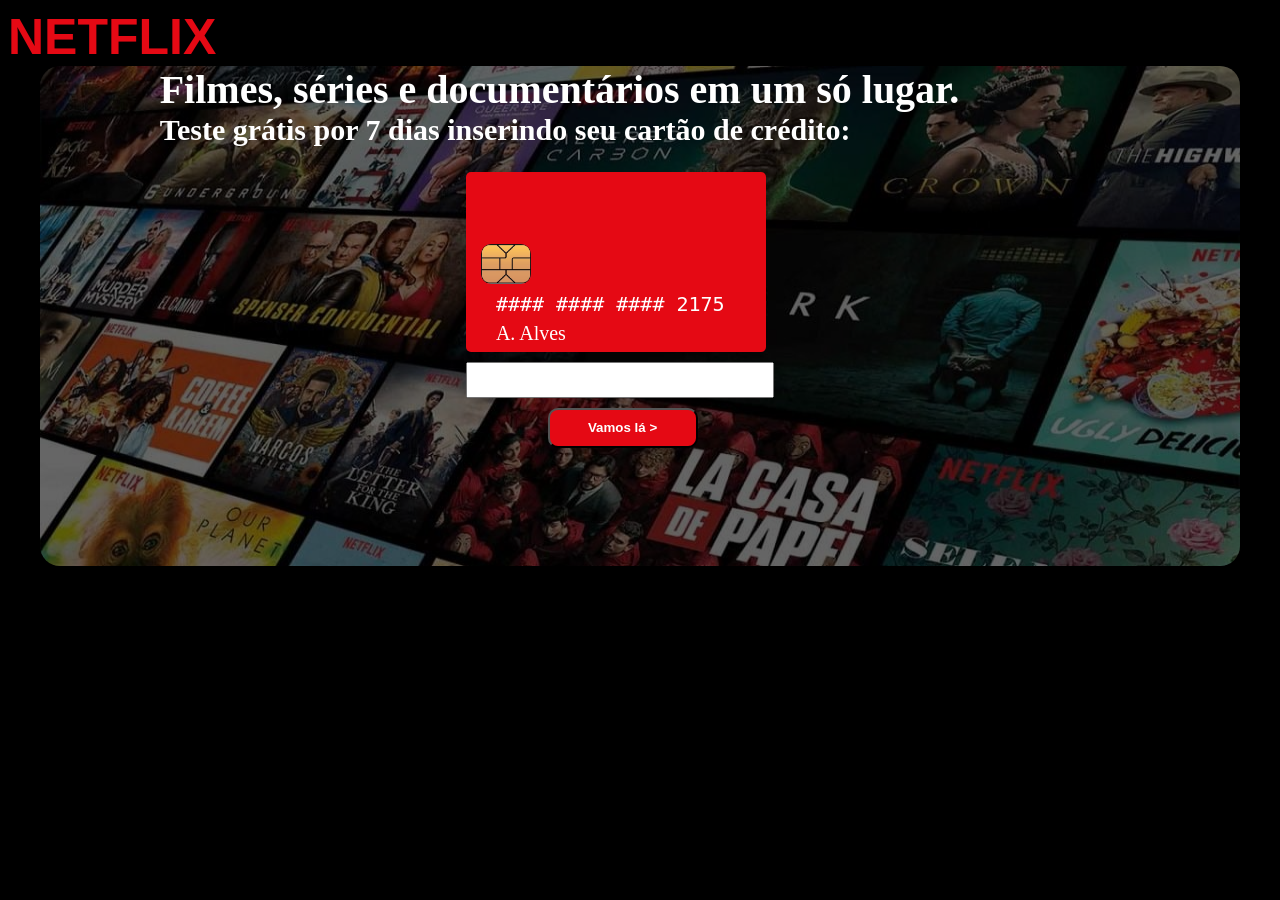
<file: index.html>
<!DOCTYPE html>
<html>
  <head>
    <meta charset="utf-8">
    <title>Tarjeta de crédito válida</title>
    <link rel="stylesheet" href="style.css" />
  </head>
  <body>
    <header>NETFLIX</header>
    <section class="fundo">
      <img src="./netflix_8.jpg">
    <section div class="texto">
    <h1>Filmes, séries e documentários em um só lugar.</h1>
    <h2>Teste grátis por 7 dias inserindo seu cartão de crédito:</h2>
    
    <section>
      <div id="card">
       <h1 id="numbercard"></h1> 
       <pre>#### #### #### 2175</pre>
       <p id="nome">A. Alves</p>
       <img src="./chip certo.png" id="chip">
      </div>
      <input id="numCard" type="number">
      <br>
      <button id="botao">Vamos lá &gt</button>
      <p id="out" style="color: white;"></p>
    </section>
    </section>
  </section>
    
    <main></main>
    <footer></footer>
    <script src="index.js" type="module"></script>
    
  </body>
</html>
</file>
<file: style.css>
header{
   
    font-size: 50px;
    font-family: sans-serif;
    color:rgba(229, 9, 20, 1);
    font-weight: bold;
}

.texto{
    position: absolute;
    top: 0;
    right: 5%;
    left: 10%;
}

.fundo{
    
    border-radius: 20px;
    position: relative;
    background-size: cover;
    align-content: center;
    height: 500px;
    width: 95%;
    margin-left: 2.5%;
}

body{
    background-color: black;
}

img{
    position: relative;
    width: 100%;
    height: 100%;
    border-radius: 20px;
    opacity: 0.4;
}

h1{
    font-size: 40px;
    color: white;
    margin-bottom: 0;
    margin-top: 0;
}

h2{
    font-size: 30px;
    color: white;
    margin-top: 0;
}

input{
    width: 300px;
    margin-left: 30%;
    position: relative;
    top: 95%;
    height: 30px;
    color: black;
    margin-bottom: 10px;

}

button{
    width: 150px;
    height: 40px;
    background-color: rgba(229, 9, 20, 1);
    color: white;
    font-weight: bold;
    left: 38%;
    position: relative;
    top: 95%;
    border-radius: 10px;
}
#card{
    width: 300px;
    height: 180px;
    border-radius: 5px;
    background-color: rgba(229, 9, 20, 1);
    left: 30%;
    position: relative;
    margin-bottom: 10px;
}
#chip{
    width: 50px;
    height: 40px;
    top:40%;
    left: 15px;
    opacity: 1;
    border-radius: 10px;
}
pre{
    position: absolute;
    top: 100px;
    right: 5%;
    left: 10%;
    color: white;
    font-size: 20px;
}
#nome{
    position: absolute;
    top: 130px;
    right: 5%;
    left: 10%;
    color: white;
    font-size: 20px;
}
</file>
